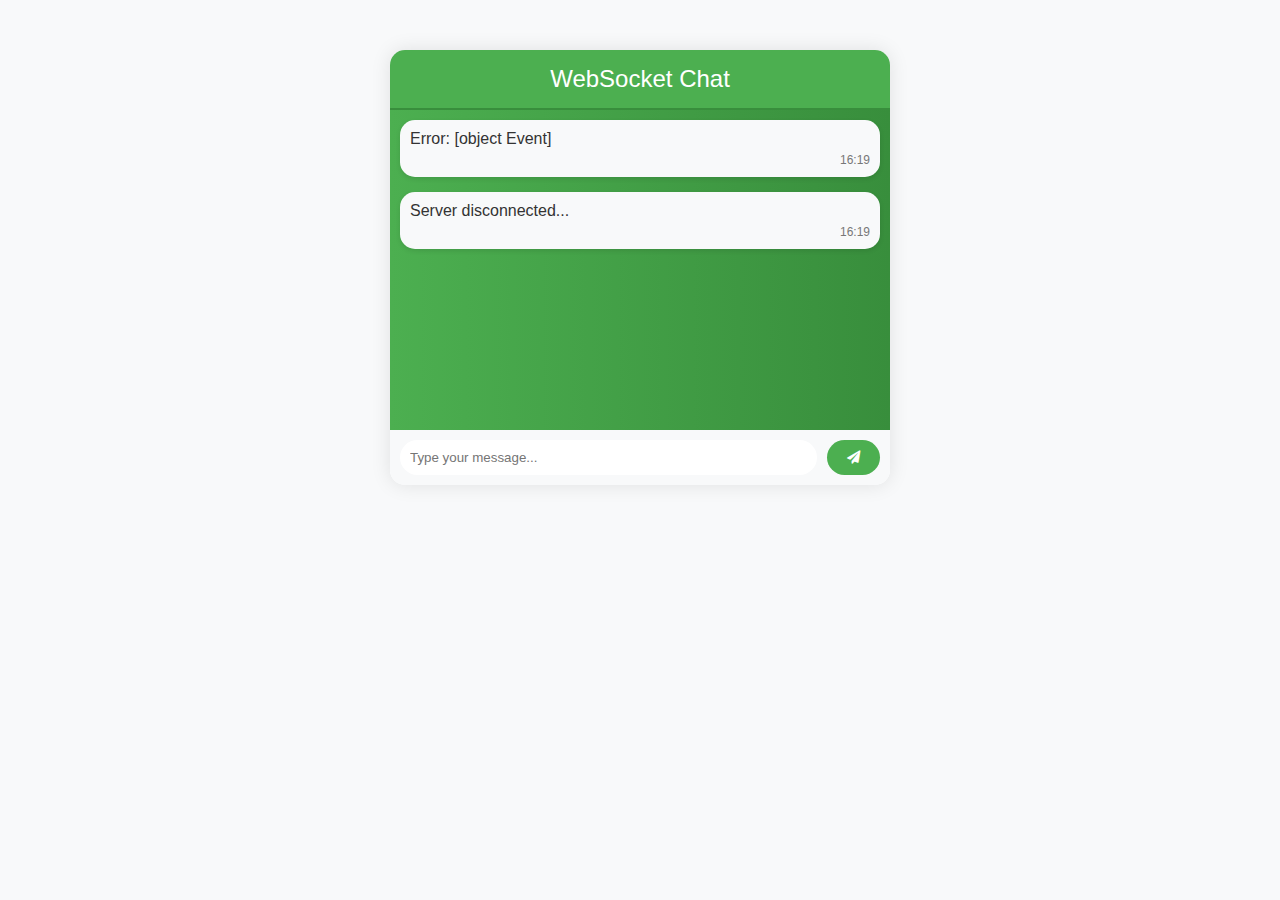
<file: Jewelry_Auction_Platform/web/private/room/live/index.html>
<!DOCTYPE html>
<html lang="en">
<head>
<meta charset="UTF-8">
<meta name="viewport" content="width=device-width, initial-scale=1.0">
<title>WebSocket Chat</title>
<link rel="stylesheet" href="https://cdnjs.cloudflare.com/ajax/libs/font-awesome/5.15.3/css/all.min.css">
<style>
    body {
        font-family: 'Segoe UI', Tahoma, Geneva, Verdana, sans-serif;
        margin: 0;
        padding: 0;
        background-color: #f8f9fa;
    }
    .container {
        max-width: 500px;
        margin: 50px auto;
        background-color: #fff;
        border-radius: 15px;
        box-shadow: 0 0 20px rgba(0, 0, 0, 0.1);
        overflow: hidden;
    }
    .chat-header {
        background-color: #4CAF50;
        color: #fff;
        padding: 15px;
        text-align: center;
        font-size: 24px;
        border-bottom: 2px solid #388E3C;
    }
    .chat-messages {
        height: 300px;
        overflow-y: scroll;
        padding: 10px;
        background: linear-gradient(to right, #4CAF50, #388E3C);
    }
    .message {
        margin-bottom: 15px;
        padding: 10px;
        border-radius: 15px;
        background-color: #f8f9fa;
        box-shadow: 0 2px 5px rgba(0, 0, 0, 0.1);
        position: relative;
        overflow: hidden;
        animation: fadeIn 0.5s ease;
    }
    .message p {
        margin: 0;
        word-wrap: break-word;
        color: #333;
    }
    .message.from-me {
        background-color: #4CAF50;
        color: #fff;
        margin-left: auto;
    }
    .message.from-me::before {
        content: "";
        position: absolute;
        top: 0;
        left: -8px;
        border-style: solid;
        border-width: 0 12px 12px 0;
        border-color: transparent #4CAF50 transparent transparent;
    }
    .message .message-time {
        font-size: 12px;
        color: #777;
        margin-top: 5px;
        text-align: right;
    }
    .chat-input {
        display: flex;
        justify-content: space-between;
        align-items: center;
        padding: 10px;
        background-color: #f8f9fa;
    }
    .chat-input input[type="text"] {
        flex: 1;
        padding: 10px;
        border: none;
        border-radius: 20px;
        margin-right: 10px;
        outline: none;
    }
    .chat-input button {
        background-color: #4CAF50;
        color: #fff;
        border: none;
        border-radius: 20px;
        padding: 10px 20px;
        cursor: pointer;
        transition: background-color 0.3s;
    }
    .chat-input button:hover {
        background-color: #388E3C;
    }
    @keyframes fadeIn {
        from {
            opacity: 0;
            transform: translateY(-20px);
        }
        to {
            opacity: 1;
            transform: translateY(0);
        }
    }
</style>
</head>
<body>
<div class="container">
    <div class="chat-header">
        WebSocket Chat
    </div>
    <div class="chat-messages" id="chatMessages">
        <!-- Messages will be displayed here -->
    </div>
    <div class="chat-input">
        <input type="text" id="textMessage" placeholder="Type your message...">
        <button onclick="sendMessage()"><i class="fas fa-paper-plane"></i></button>
    </div>
</div>

<script>
    var websocket = new WebSocket("ws://localhost:8081/Jewelry_Auction_Platform/chatRoomServer");
    websocket.onopen = function(message) { processOpen(message); };
    websocket.onmessage = function(message) { processMessage(message); };
    websocket.onclose = function(message) { processClose(message); };
    websocket.onerror = function(message) { processError(message); };

    function processOpen(message) {
        appendMessage("Server connected...");
    }

    function processMessage(message) {
        appendMessage(message.data, true);
    }

    function processClose(message) {
        appendMessage("Server disconnected...");
    }

    function processError(message) {
        appendMessage("Error: " + message);
    }

    function sendMessage() {
        var textMessage = document.getElementById('textMessage').value.trim();
        if (textMessage !== "") {
            if (typeof websocket !== 'undefined' && websocket.readyState === WebSocket.OPEN) {
                websocket.send(textMessage);
                document.getElementById('textMessage').value = "";
                appendMessage(textMessage, false);
            }
        }
    }

    function appendMessage(messageContent, isFromMe) {
        var chatMessages = document.getElementById('chatMessages');
        var messageElement = document.createElement('div');
        messageElement.classList.add('message');
        if (isFromMe) {
            messageElement.classList.add('from-me');
        }
        var messageText = document.createElement('p');
        messageText.textContent = messageContent;
        var messageTime = document.createElement('div');
        messageTime.classList.add('message-time');
        messageTime.textContent = getTime();
        messageElement.appendChild(messageText);
        messageElement.appendChild(messageTime);
        chatMessages.appendChild(messageElement);
        chatMessages.scrollTop = chatMessages.scrollHeight;
    }

    function getTime() {
        var now = new Date();
        var hours = now.getHours().toString().padStart(2, '0');
        var minutes = now.getMinutes().toString().padStart(2, '0');
        return hours + ':' + minutes;
    }
</script>
</body>
</html>
</file>
